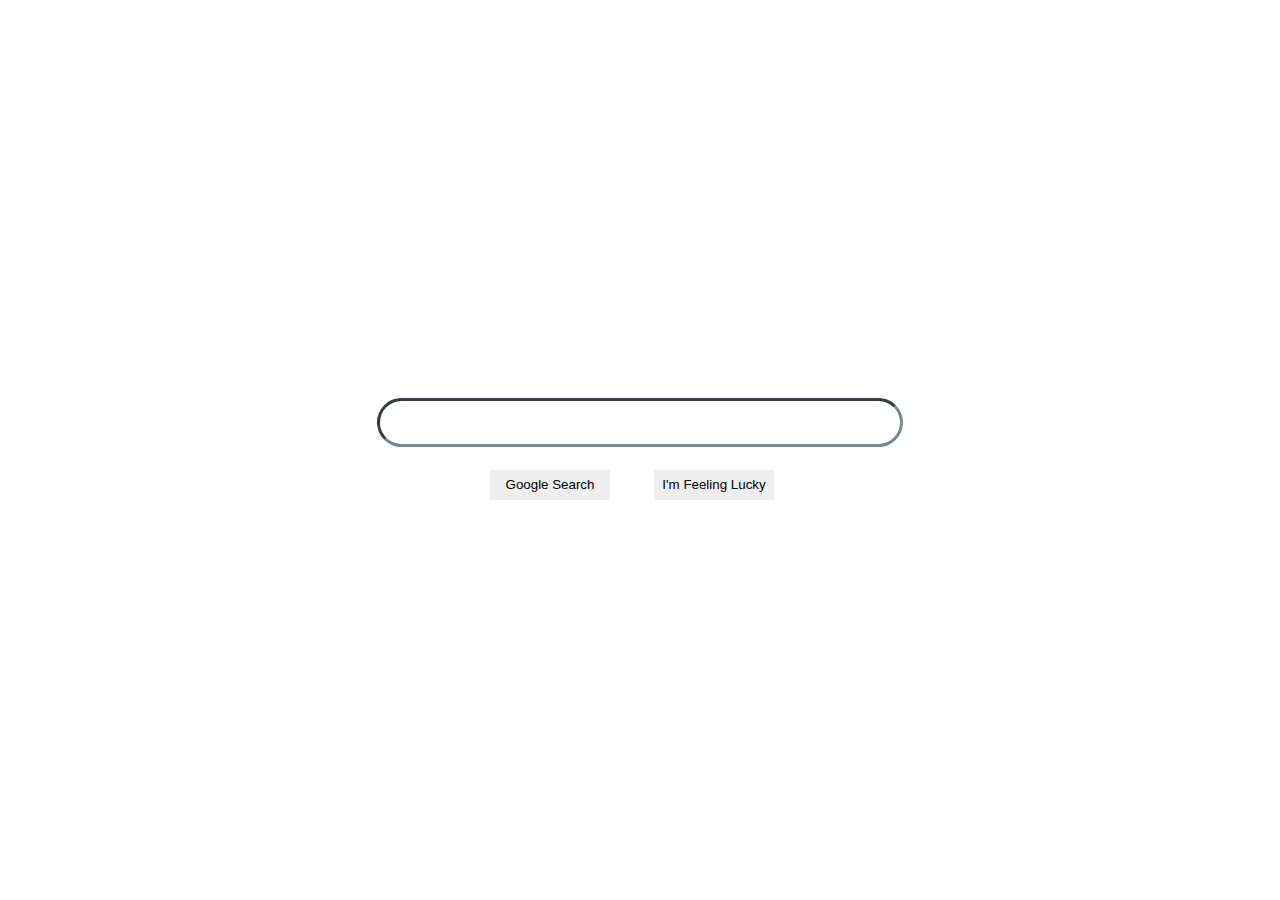
<file: index.html>
<!DOCTYPE html>
<html lang="en">
    <head>
        <title>Search</title>
        <link rel="stylesheet" href="index.css">
    </head>
    <body>
        <form action="https://www.google.com/search">
            <table>
                <thead>
                    <input type="text" name="q" id="input">
                </thead>
                <tbody>
                    <tr>
                        <td>
                            <input type="submit" value="Google Search" id="submit">
                        </td>
                        <td>
                            <input type="submit" value="I'm Feeling Lucky" id="interesting">
                        </td>
                    </tr>
                </tbody>
            </table>
        </form>
    </body>
</html>
</file>
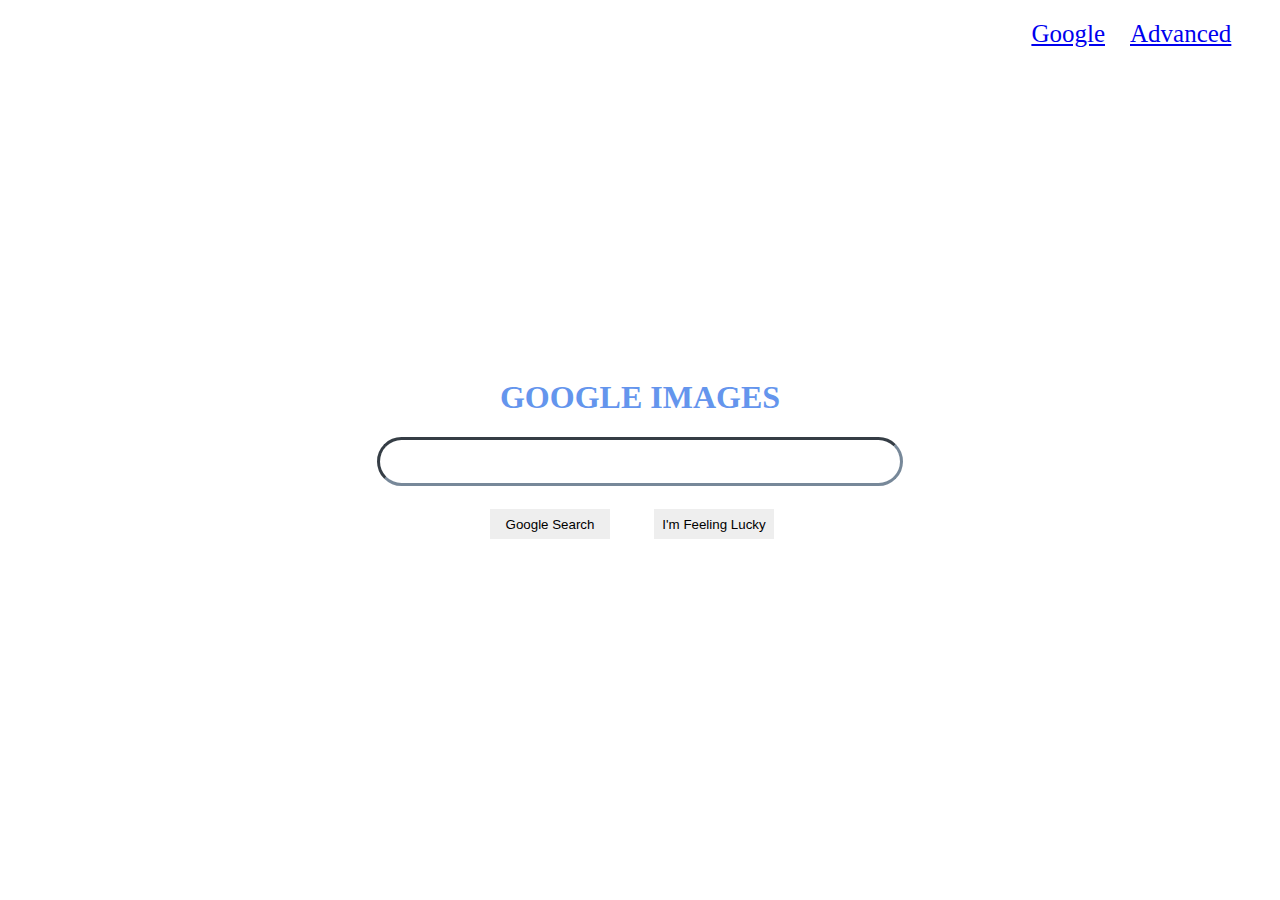
<file: image.html>
<!DOCTYPE html>
<html lang="en">
    <head>
        <title>Image Search</title>
        <link rel="stylesheet" href="index.css">
    </head>
    <body>

        <a href="index.html" id="image">Google</a>
        <a href="advanced.html" id="advanced">Advanced</a>

        <h1>GOOGLE IMAGES</h1>

        <form action="https://www.google.com/search">
            <table>
                <thead>
                    <input type="text" name="q" id="input">
                </thead>
                <tbody>
                    <tr>
                        <td>
                            <input type="submit" value="Google Search" id="submit">
                        </td>
                        <td>
                            <input type="submit" value="I'm Feeling Lucky" id="interesting">
                        </td>
                    </tr>
                </tbody>
            </table>
        </form>
    </body>
</html>
</file>
<file: index.css>
body{
    margin: auto;
  }
  
  html{
    min-height: 100%;
    display: grid;
  }
  
  #input{
    width: 500px;
    padding: 10px;
    font-size: 20px;
    border-radius: 25px;
    border-width: 3px;
    border-color: lightslategray;
  }
  #submit{
    margin-left: 110px;
    margin-right: 0px;
    margin-top: 20px;
    border-color: darkgray;
    text-align: center;
    height: 30px;
    width: 120px;
    background-color: rgb(238, 238, 238);
    border-width: 0px;
  }
  #submit:hover{
    border-width: 1px;
  }
  
  h1{
    text-align: center;
    font-style: initial;
    color: cornflowerblue;
  }
  
  #interesting{
    margin-top: 20px;
    margin-left: 40px;
    border-color: darkgray;
    text-align: center;
    height: 30px;
    width: 120px;
    background-color: rgb(238, 238, 238);
    border-width: 0px;
  }

  #interesting:hover{
    border-width: 1px;
  }

  #image{
    position: absolute;
    top: 20px;
    right: 175px ;
    width: 100px;
    font-size: 25px;
    text-align:right;
  }

  #advanced{
    position: absolute;
    top: 20px;
    right: 50px ;
    width: 100px;
    font-size: 25px;
    text-align:right;
  }
</file>
